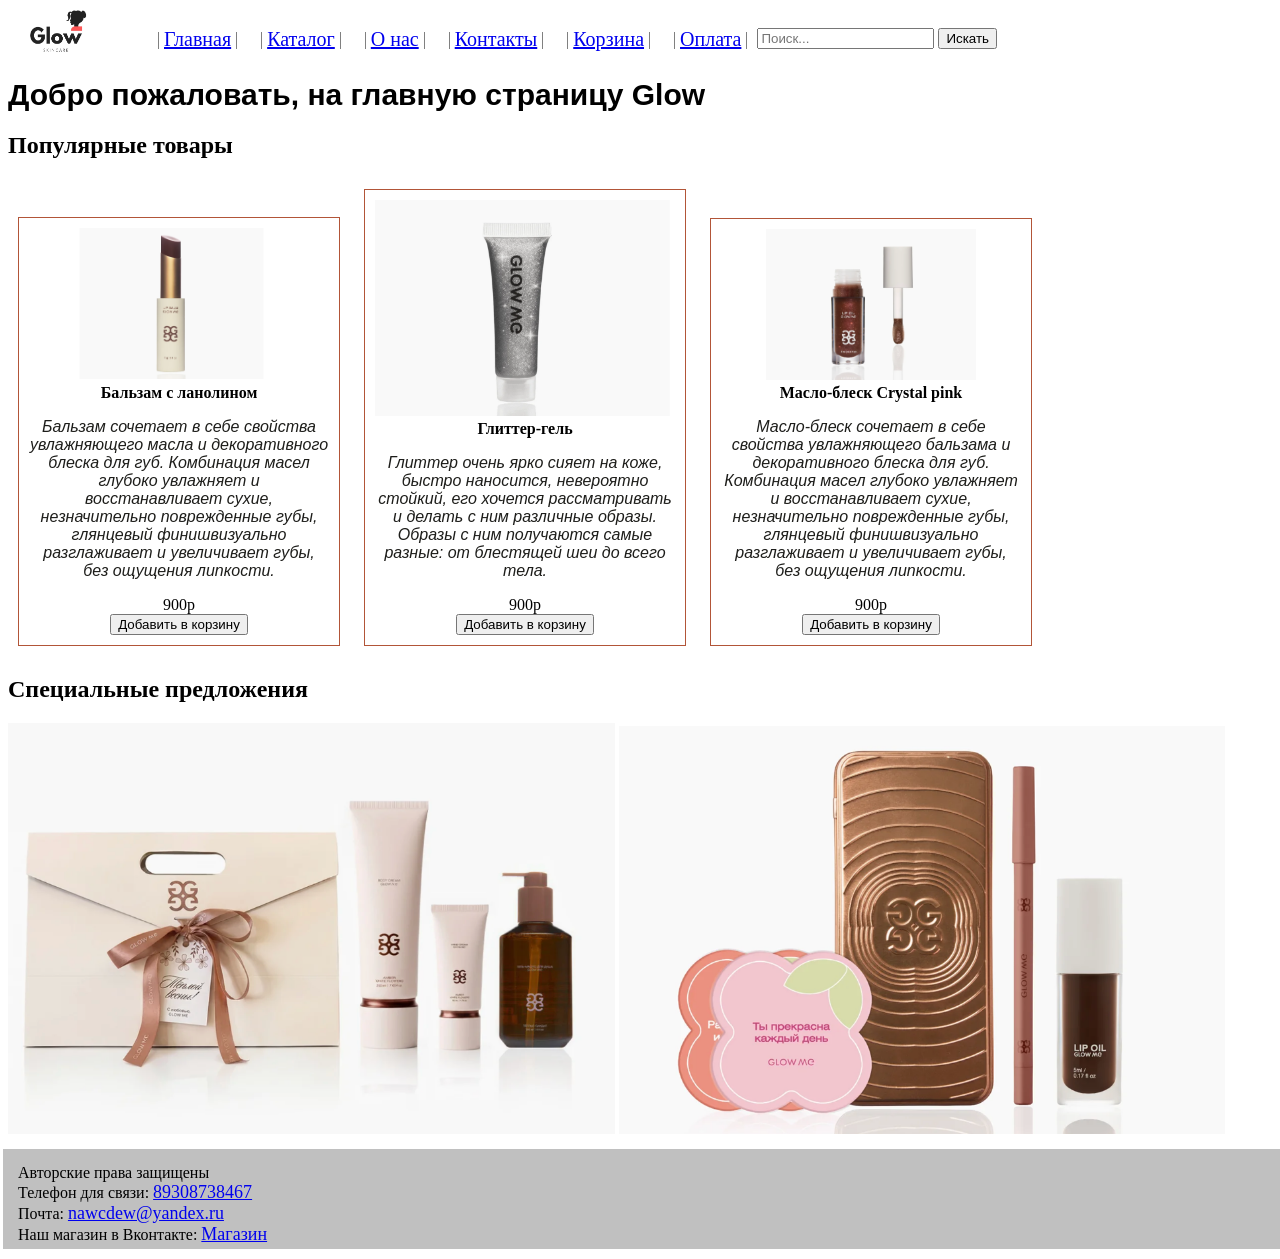
<file: index.html>
<!DOCTYPE html>
<html lang="en">
<head>
    <meta charset="UTF-8">
    <meta name="viewport" content="width=device-width, initial-scale=1.0">
    <meta name="description" content="Масла‑блески GLOW, бальзамы и глиттеры:
    уход + сияние.">
    <title>Glow me</title>
    <link rel="stylesheet" href="style.css">
    
</head>
<body>
    <header>
        <img class="C" src="./images/23.webp" alt="">
        <nav>
        <ul>
           <li><a href="#">Главная</a></li>
           <li><a href="#">Каталог</a></li>
           <li><a href="#">О нас</a></li>
           <li><a href="#">Контакты</a></li>
           <li><a href="#">Корзина</a></li>
           <li><a href="info.html">Оплата</a></li>
           </ul>
           </nav>
            <form action="/search" method="get">  
            <input type="text" name="query" placeholder="Поиск...">  
            <button type="submit">Искать</button>  
            </form>  
    </header>
    <main>
    <h1>Добро пожаловать, на главную страницу Glow</h1>
    <section id="Popular">
        <h2>Популярные товары</h2>
        <article>
            <a href="./product.html"><img class="K" src="./images/гигиеничка.png" alt=""></a>
            <br>
            <b >Бальзам с ланолином</b>

            <p><i >
                Бальзам сочетает в себе свойства увлажняющего масла и декоративного
                блеска для губ. Комбинация масел глубоко увлажняет и 
                восстанавливает сухие, незначительно поврежденные губы,
                глянцевый финишвизуально разглаживает и увеличивает губы,
                без ощущения липкости.
            </i>
            </p>
            <div>900р</div>
            <button type="button">Добавить в корзину</button>
        </article>
        <article id="top">
            <img class="K" src="./images/глитер.png" alt="">
            <br>
            <b >Глиттер-гель</b>

            <p><i >
                Глиттер очень ярко сияет на коже, быстро наносится, невероятно стойкий,
                его хочется рассматривать и делать с ним различные образы. Образы с ним 
                получаются самые разные: от блестящей шеи до всего тела.
            </i>
            </p>
            <div>900р</div>
            <button type="button">Добавить в корзину</button>
        </article>
        <article>
            <img class="K" src="./images/масло2.png" alt="">
            <br>
            <b >Масло-блеск Crystal pink</b>

            <p><i >
                Масло-блеск сочетает в себе свойства увлажняющего бальзама и декоративного
                блеска для губ. Комбинация масел глубоко увлажняет и 
                восстанавливает сухие, незначительно поврежденные губы,
                глянцевый финишвизуально разглаживает и увеличивает губы,
                без ощущения липкости.
            </i></p>
            <div>900р</div>
            <button type="button">Добавить в корзину</button>
        </article>
    </section>
    <section id="Special">
        <h2>Специальные предложения</h2>
        
            <a href="https://glowme.ru/catalog/tproduct/616728189372-podarochnii-nabor-3-v-1"><img class="Nabor" src="./images/набор.png" alt=""></a>
         
            <a href="https://glowme.ru/catalog/tproduct/583111587792-nabor-maslo-blesk-brownie-i-karandash-dl"><img class="Nabor" src="./images/набор 2.png" alt=""></a>
       
    </section>
    </main>
    <footer>
        <div>Авторские права защищены</div>
        <div class="cont">
        <div>Телефон для связи: <a href="tel:89308738467">89308738467</a></div>
        <div>Почта: <a href="mailto:nawcdew@yandex.ru">nawcdew@yandex.ru</a></div>
        <div>Наш магазин в Вконтакте: <a href="https://vk.com/feed">Магазин</a></div>
        </div>
    </footer>
</body>
</html>
</file>
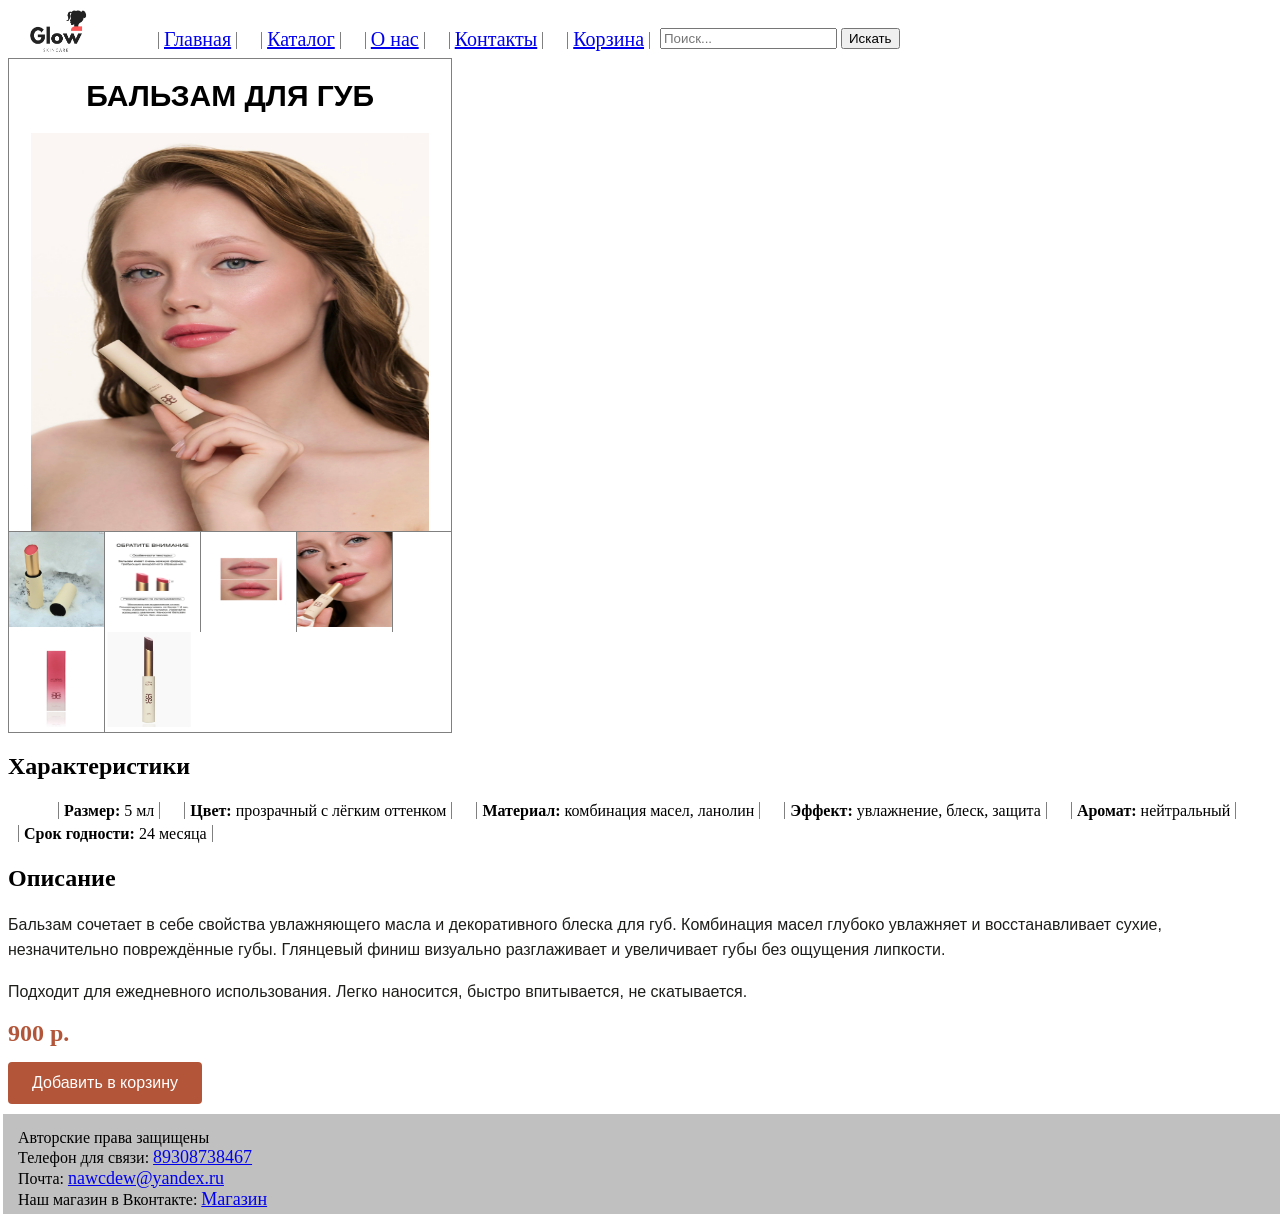
<file: page1.html>
<!DOCTYPE html>
<html lang="en">
<head>
    <meta charset="UTF-8">
    <meta name="viewport" content="width=device-width, initial-scale=1.0">
    <meta name="description" content="Масла‑блески GLOW, бальзамы и глиттеры:
    уход + сияние.">
    <title>Glow me</title>
    <link rel="stylesheet" href="style.css">
    
</head>
<body>
    <header>
        <img class="C" src="./images/23.webp" alt="">
        <nav>
        <ul>
           <li><a href="#">Главная</a></li>
           <li><a href="#">Каталог</a></li>
           <li><a href="#">О нас</a></li>
           <li><a href="#">Контакты</a></li>
           <li><a href="#">Корзина</a></li>
           </ul>
           </nav>
            <form action="/search" method="get">  
            <input type="text" name="query" placeholder="Поиск...">  
            <button type="submit">Искать</button>  
            </form>  
    </header>
    <main>
        <div class="container">
        <h1>Бальзам для губ</h1>
        <img src="./images/pr2.jpg.webp" alt="">
        
    </div>

    <div class="gallery">
        <a href="./page2.html"><img src="./images/pr10.jpg" alt=""></a>
        <a href="./page3.html"><img src="./images/pr3.jpg.webp" alt=""></a>
        <a href="./page4.html"><img src="./images/pr4.jpg.webp" alt=""></a>
        <a href="./page5.html"><img src="./images/pr5.jpg" alt=""></a>
        <a href="./page6.html"><img src="./images/pr6.jpg" alt=""></a>
        <a href="./product.html"><img src="./images/гигиеничка.png" alt=""></a>
   
    </div>

<section class="product-specs">
            <h2>Характеристики</h2>
            <ul>
                <li><strong>Размер:</strong> 5 мл</li>
                <li><strong>Цвет:</strong> прозрачный с лёгким оттенком</li>
                <li><strong>Материал:</strong> комбинация масел, ланолин</li>
                <li><strong>Эффект:</strong> увлажнение, блеск, защита</li>
                <li><strong>Аромат:</strong> нейтральный</li>
                <li><strong>Срок годности:</strong> 24 месяца</li>
            </ul>
        </section>

        <section class="product-description">
            <h2>Описание</h2>
            <p>Бальзам сочетает в себе свойства увлажняющего масла и декоративного блеска для губ. Комбинация масел глубоко увлажняет и восстанавливает сухие, незначительно повреждённые губы. Глянцевый финиш визуально разглаживает и увеличивает губы без ощущения липкости.</p>
            <p>Подходит для ежедневного использования. Легко наносится, быстро впитывается, не скатывается.</p>
        </section>

    
        <section class="product-actions">
            <div class="price">900 р.</div>
            <button type="button" onclick="addToCart()">Добавить в корзину</button>
        </section>


    </main>
    <footer>
        <div>Авторские права защищены</div>
        <div class="cont">
        <div>Телефон для связи: <a href="tel:89308738467">89308738467</a></div>
        <div>Почта: <a href="mailto:nawcdew@yandex.ru">nawcdew@yandex.ru</a></div>
        <div>Наш магазин в Вконтакте: <a href="https://vk.com/feed">Магазин</a></div>
        </div>
    </footer>
</body>
</html>
</file>
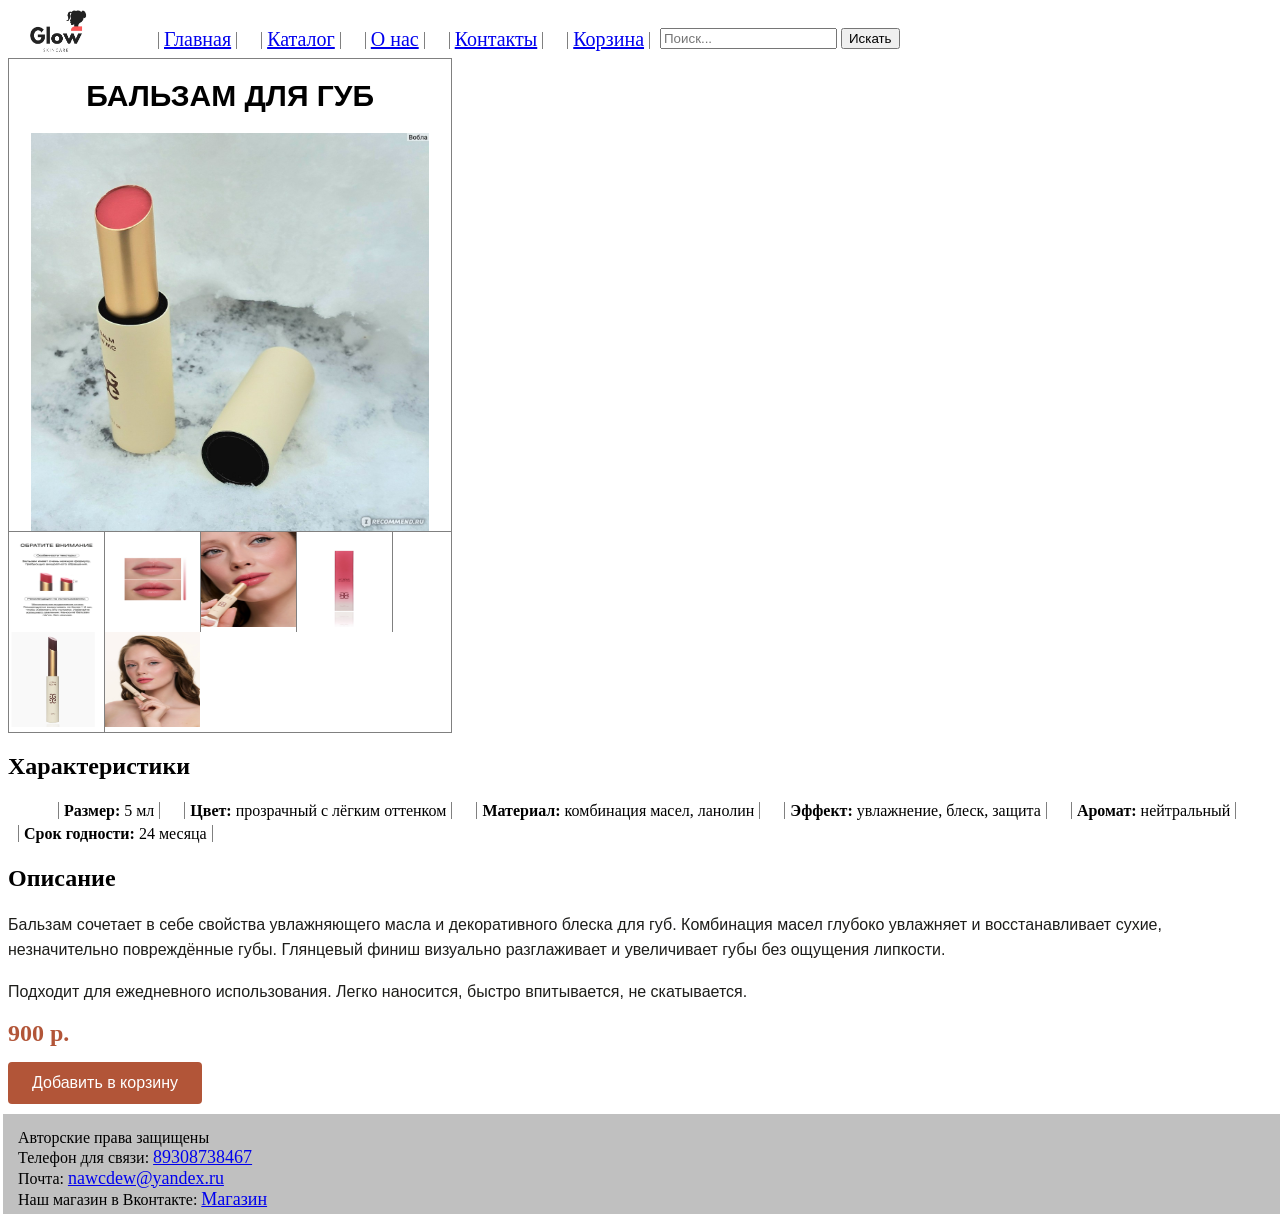
<file: page2.html>
<!DOCTYPE html>
<html lang="en">
<head>
    <meta charset="UTF-8">
    <meta name="viewport" content="width=device-width, initial-scale=1.0">
    <meta name="description" content="Масла‑блески GLOW, бальзамы и глиттеры:
    уход + сияние.">
    <title>Glow me</title>
    <link rel="stylesheet" href="style.css">
    
</head>
<body>
    <header>
        <img class="C" src="./images/23.webp" alt="">
        <nav>
        <ul>
           <li><a href="#">Главная</a></li>
           <li><a href="#">Каталог</a></li>
           <li><a href="#">О нас</a></li>
           <li><a href="#">Контакты</a></li>
           <li><a href="#">Корзина</a></li>
           </ul>
           </nav>
            <form action="/search" method="get">  
            <input type="text" name="query" placeholder="Поиск...">  
            <button type="submit">Искать</button>  
            </form>  
    </header>
    <main>
        <div class="container">
        <h1>Бальзам для губ</h1>
        <img src="./images/pr10.jpg" alt="">
        
        
    </div>

    <div class="gallery">
        <a href="./page3.html"><img src="./images/pr3.jpg.webp" alt=""></a>
        <a href="./page4.html"><img src="./images/pr4.jpg.webp" alt=""></a>
        <a href="./page5.html"><img src="./images/pr5.jpg" alt=""></a>
        <a href="./page6.html"><img src="./images/pr6.jpg" alt=""></a>
        <a href="./product.html"><img src="./images/гигиеничка.png" alt=""></a>
        <a href="./page1.html"><img src="./images/pr2.jpg.webp" alt=""></a>
   
    </div>

<section class="product-specs">
            <h2>Характеристики</h2>
            <ul>
                <li><strong>Размер:</strong> 5 мл</li>
                <li><strong>Цвет:</strong> прозрачный с лёгким оттенком</li>
                <li><strong>Материал:</strong> комбинация масел, ланолин</li>
                <li><strong>Эффект:</strong> увлажнение, блеск, защита</li>
                <li><strong>Аромат:</strong> нейтральный</li>
                <li><strong>Срок годности:</strong> 24 месяца</li>
            </ul>
        </section>

        <section class="product-description">
            <h2>Описание</h2>
            <p>Бальзам сочетает в себе свойства увлажняющего масла и декоративного блеска для губ. Комбинация масел глубоко увлажняет и восстанавливает сухие, незначительно повреждённые губы. Глянцевый финиш визуально разглаживает и увеличивает губы без ощущения липкости.</p>
            <p>Подходит для ежедневного использования. Легко наносится, быстро впитывается, не скатывается.</p>
        </section>

    
        <section class="product-actions">
            <div class="price">900 р.</div>
            <button type="button" onclick="addToCart()">Добавить в корзину</button>
        </section>


    </main>
    <footer>
        <div>Авторские права защищены</div>
        <div class="cont">
        <div>Телефон для связи: <a href="tel:89308738467">89308738467</a></div>
        <div>Почта: <a href="mailto:nawcdew@yandex.ru">nawcdew@yandex.ru</a></div>
        <div>Наш магазин в Вконтакте: <a href="https://vk.com/feed">Магазин</a></div>
        </div>
    </footer>
</body>
</html>
</file>
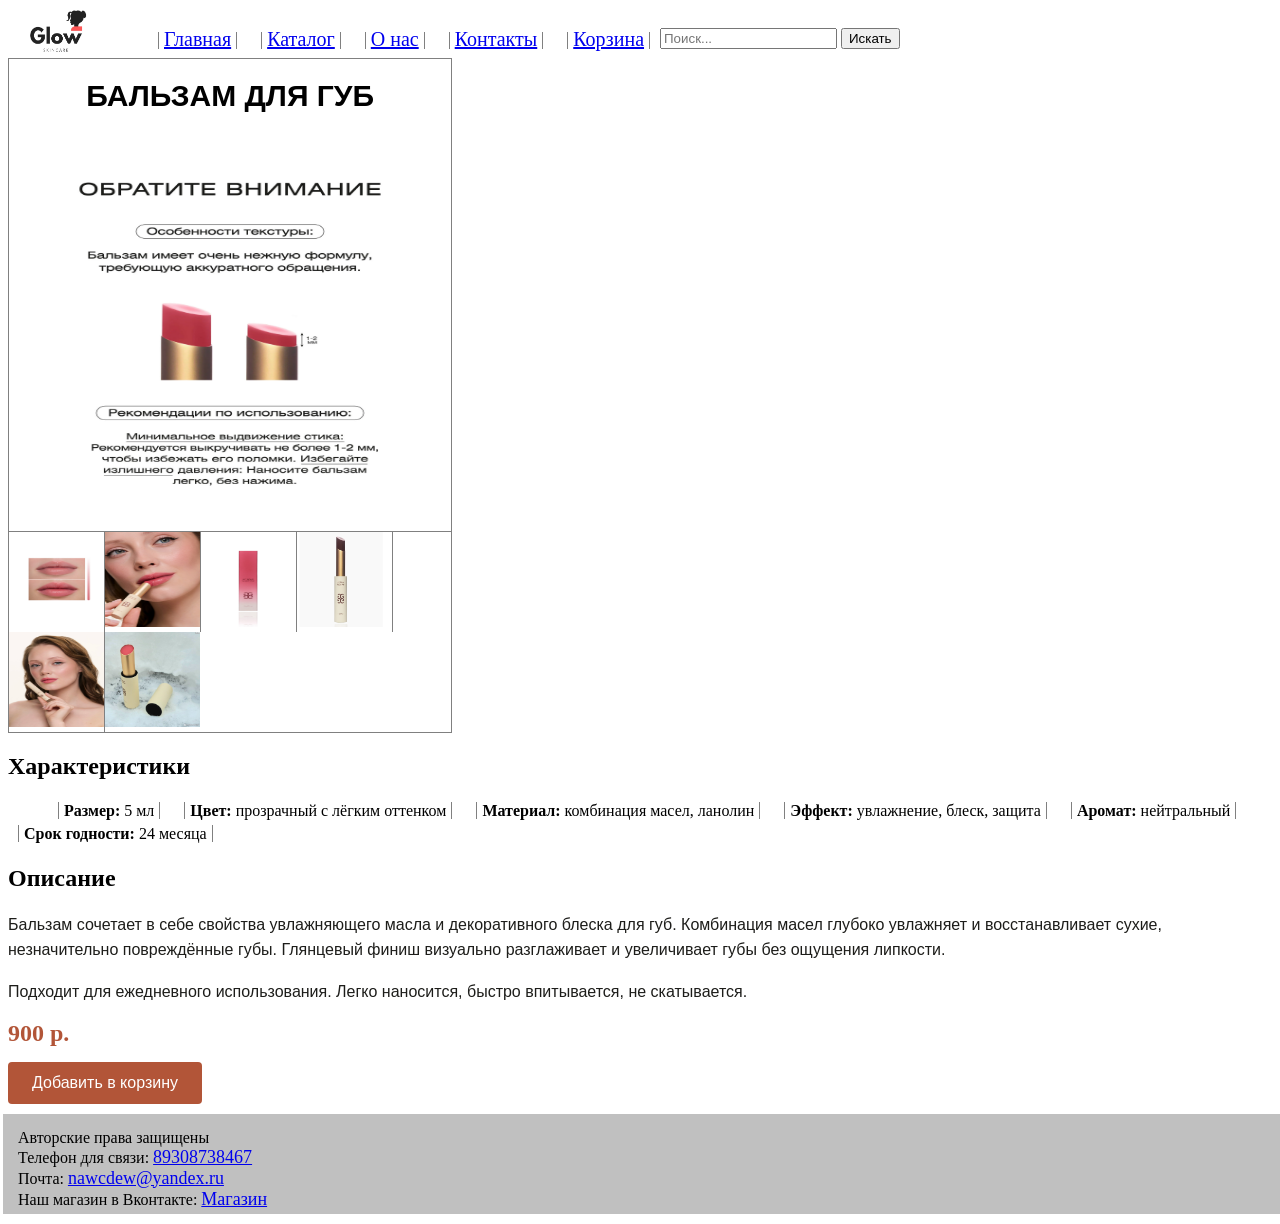
<file: page3.html>
<!DOCTYPE html>
<html lang="en">
<head>
    <meta charset="UTF-8">
    <meta name="viewport" content="width=device-width, initial-scale=1.0">
    <meta name="description" content="Масла‑блески GLOW, бальзамы и глиттеры:
    уход + сияние.">
    <title>Glow me</title>
    <link rel="stylesheet" href="style.css">
    
</head>
<body>
    <header>
        <img class="C" src="./images/23.webp" alt="">
        <nav>
        <ul>
           <li><a href="#">Главная</a></li>
           <li><a href="#">Каталог</a></li>
           <li><a href="#">О нас</a></li>
           <li><a href="#">Контакты</a></li>
           <li><a href="#">Корзина</a></li>
           </ul>
           </nav>
            <form action="/search" method="get">  
            <input type="text" name="query" placeholder="Поиск...">  
            <button type="submit">Искать</button>  
            </form>  
    </header>
    <main>
        <div class="container">
        <h1>Бальзам для губ</h1>
        <img src="./images/pr3.jpg.webp" alt="">
        
        
    </div>

    <div class="gallery">
        <a href="./page4.html"><img src="./images/pr4.jpg.webp" alt=""></a>
        <a href="./page5.html"><img src="./images/pr5.jpg" alt=""></a>
        <a href="./page6.html"><img src="./images/pr6.jpg" alt=""></a>
        <a href="./product.html"><img src="./images/гигиеничка.png" alt=""></a>
        <a href="./page1.html"><img src="./images/pr2.jpg.webp" alt=""></a>
        <a href="./page2.html"><img src="./images/pr10.jpg" alt=""></a>
   
    </div>

<section class="product-specs">
            <h2>Характеристики</h2>
            <ul>
                <li><strong>Размер:</strong> 5 мл</li>
                <li><strong>Цвет:</strong> прозрачный с лёгким оттенком</li>
                <li><strong>Материал:</strong> комбинация масел, ланолин</li>
                <li><strong>Эффект:</strong> увлажнение, блеск, защита</li>
                <li><strong>Аромат:</strong> нейтральный</li>
                <li><strong>Срок годности:</strong> 24 месяца</li>
            </ul>
        </section>

        <section class="product-description">
            <h2>Описание</h2>
            <p>Бальзам сочетает в себе свойства увлажняющего масла и декоративного блеска для губ. Комбинация масел глубоко увлажняет и восстанавливает сухие, незначительно повреждённые губы. Глянцевый финиш визуально разглаживает и увеличивает губы без ощущения липкости.</p>
            <p>Подходит для ежедневного использования. Легко наносится, быстро впитывается, не скатывается.</p>
        </section>

    
        <section class="product-actions">
            <div class="price">900 р.</div>
            <button type="button" onclick="addToCart()">Добавить в корзину</button>
        </section>


    </main>
    <footer>
        <div>Авторские права защищены</div>
        <div class="cont">
        <div>Телефон для связи: <a href="tel:89308738467">89308738467</a></div>
        <div>Почта: <a href="mailto:nawcdew@yandex.ru">nawcdew@yandex.ru</a></div>
        <div>Наш магазин в Вконтакте: <a href="https://vk.com/feed">Магазин</a></div>
        </div>
    </footer>
</body>
</html>
</file>
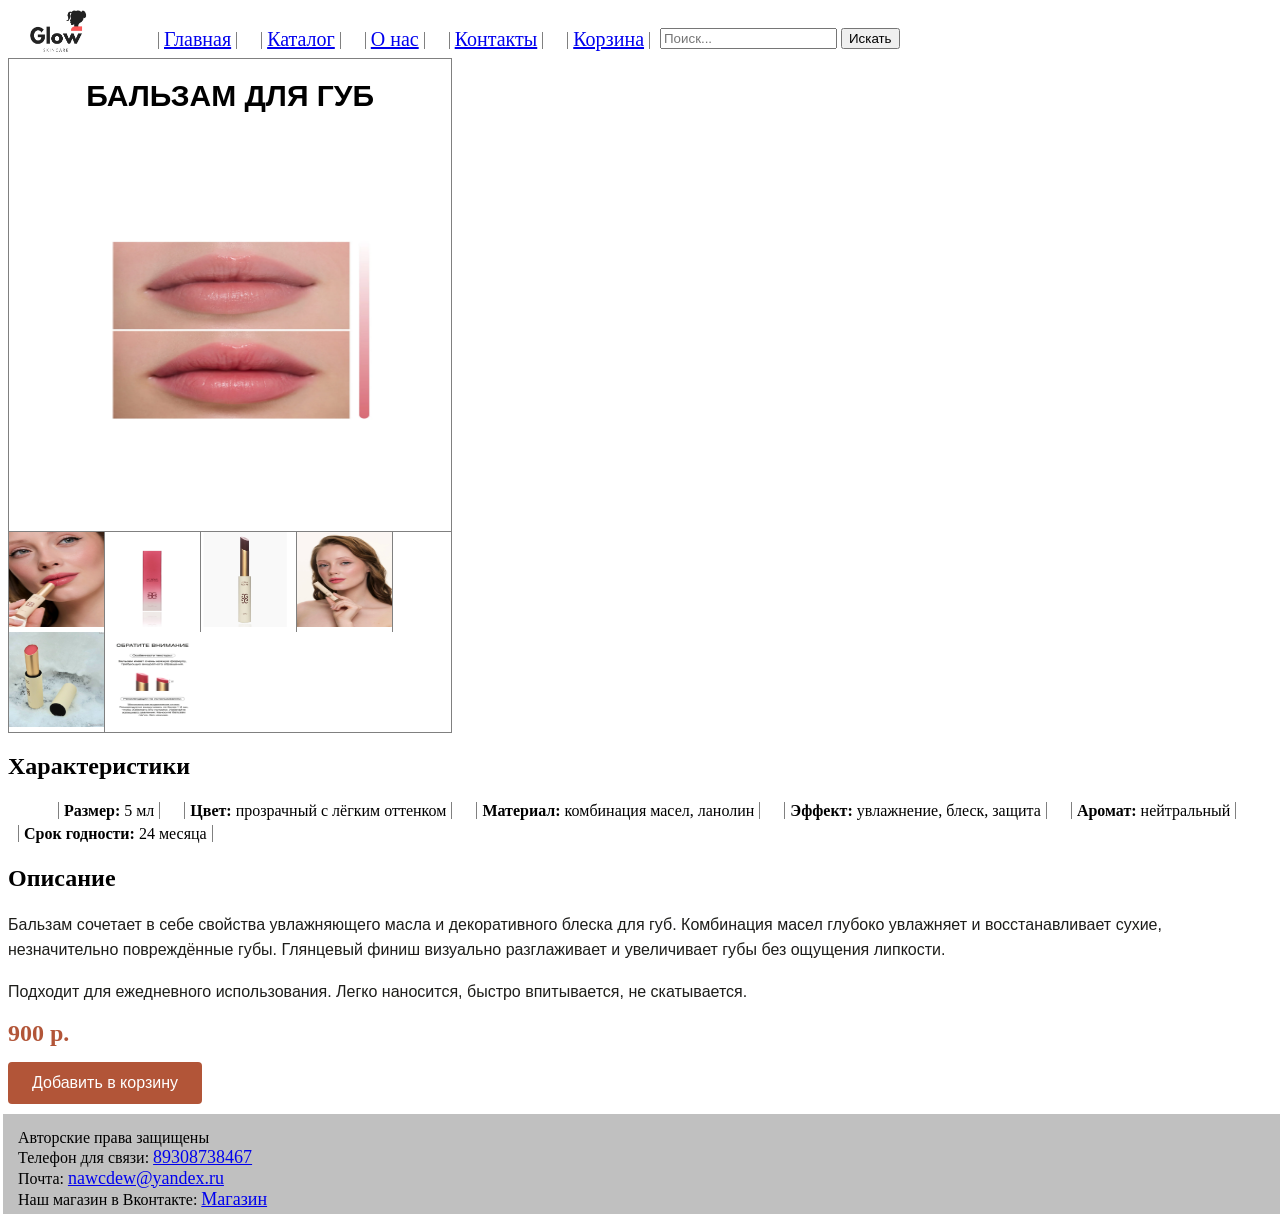
<file: page4.html>
<!DOCTYPE html>
<html lang="en">
<head>
    <meta charset="UTF-8">
    <meta name="viewport" content="width=device-width, initial-scale=1.0">
    <meta name="description" content="Масла‑блески GLOW, бальзамы и глиттеры:
    уход + сияние.">
    <title>Glow me</title>
    <link rel="stylesheet" href="style.css">
    
</head>
<body>
    <header>
        <img class="C" src="./images/23.webp" alt="">
        <nav>
        <ul>
           <li><a href="#">Главная</a></li>
           <li><a href="#">Каталог</a></li>
           <li><a href="#">О нас</a></li>
           <li><a href="#">Контакты</a></li>
           <li><a href="#">Корзина</a></li>
           </ul>
           </nav>
            <form action="/search" method="get">  
            <input type="text" name="query" placeholder="Поиск...">  
            <button type="submit">Искать</button>  
            </form>  
    </header>
    <main>
        <div class="container">
        <h1>Бальзам для губ</h1>
        <img src="./images/pr4.jpg.webp" alt="">
        
        
        
    </div>

    <div class="gallery">
        <a href="./page5.html"><img src="./images/pr5.jpg" alt=""></a>
        <a href="./page6.html"><img src="./images/pr6.jpg" alt=""></a>
        <a href="./product.html"><img src="./images/гигиеничка.png" alt=""></a>
        <a href="./page1.html"><img src="./images/pr2.jpg.webp" alt=""></a>
        <a href="./page2.html"><img src="./images/pr10.jpg" alt=""></a>
        <a href="./page3.html"><img src="./images/pr3.jpg.webp" alt=""></a>
    </div>

<section class="product-specs">
            <h2>Характеристики</h2>
            <ul>
                <li><strong>Размер:</strong> 5 мл</li>
                <li><strong>Цвет:</strong> прозрачный с лёгким оттенком</li>
                <li><strong>Материал:</strong> комбинация масел, ланолин</li>
                <li><strong>Эффект:</strong> увлажнение, блеск, защита</li>
                <li><strong>Аромат:</strong> нейтральный</li>
                <li><strong>Срок годности:</strong> 24 месяца</li>
            </ul>
        </section>

        <section class="product-description">
            <h2>Описание</h2>
            <p>Бальзам сочетает в себе свойства увлажняющего масла и декоративного блеска для губ. Комбинация масел глубоко увлажняет и восстанавливает сухие, незначительно повреждённые губы. Глянцевый финиш визуально разглаживает и увеличивает губы без ощущения липкости.</p>
            <p>Подходит для ежедневного использования. Легко наносится, быстро впитывается, не скатывается.</p>
        </section>

    
        <section class="product-actions">
            <div class="price">900 р.</div>
            <button type="button" onclick="addToCart()">Добавить в корзину</button>
        </section>


    </main>
    <footer>
        <div>Авторские права защищены</div>
        <div class="cont">
        <div>Телефон для связи: <a href="tel:89308738467">89308738467</a></div>
        <div>Почта: <a href="mailto:nawcdew@yandex.ru">nawcdew@yandex.ru</a></div>
        <div>Наш магазин в Вконтакте: <a href="https://vk.com/feed">Магазин</a></div>
        </div>
    </footer>
</body>
</html>
</file>
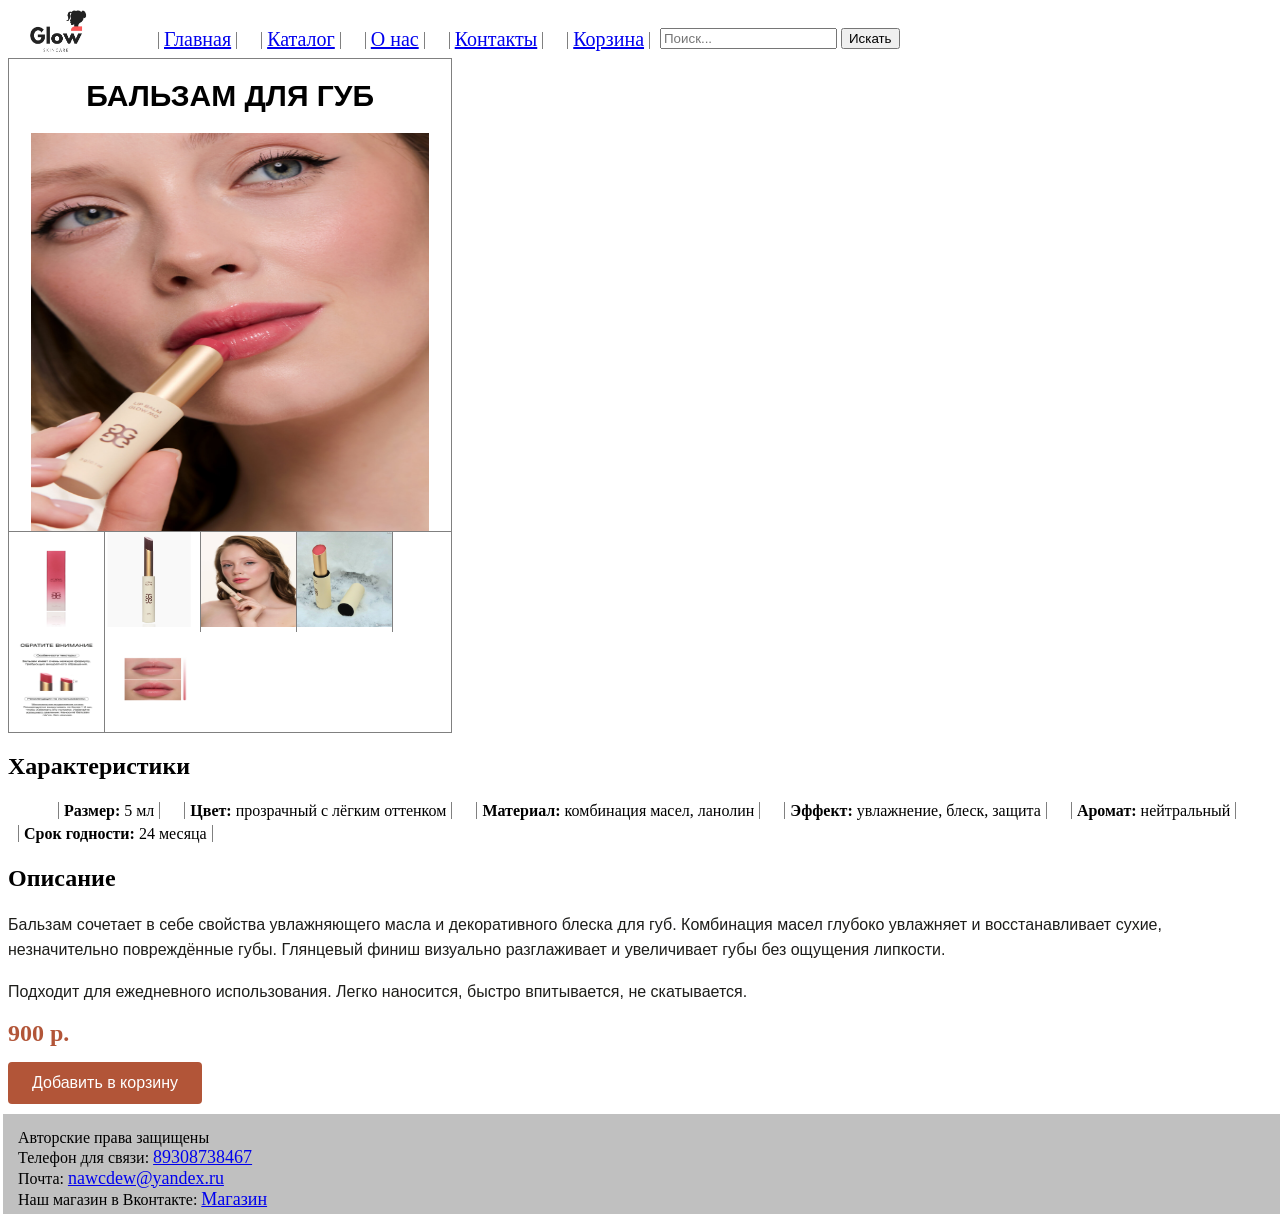
<file: page5.html>
<!DOCTYPE html>
<html lang="en">
<head>
    <meta charset="UTF-8">
    <meta name="viewport" content="width=device-width, initial-scale=1.0">
    <meta name="description" content="Масла‑блески GLOW, бальзамы и глиттеры:
    уход + сияние.">
    <title>Glow me</title>
    <link rel="stylesheet" href="style.css">
    
</head>
<body>
    <header>
        <img class="C" src="./images/23.webp" alt="">
        <nav>
        <ul>
           <li><a href="#">Главная</a></li>
           <li><a href="#">Каталог</a></li>
           <li><a href="#">О нас</a></li>
           <li><a href="#">Контакты</a></li>
           <li><a href="#">Корзина</a></li>
           </ul>
           </nav>
            <form action="/search" method="get">  
            <input type="text" name="query" placeholder="Поиск...">  
            <button type="submit">Искать</button>  
            </form>  
    </header>
    <main>
        <div class="container">
        <h1>Бальзам для губ</h1>
        <img src="./images/pr5.jpg" alt="">
        
        
        
        
    </div>

    <div class="gallery">
        <a href="./page6.html"><img src="./images/pr6.jpg" alt=""></a>
        <a href="./product.html"><img src="./images/гигиеничка.png" alt=""></a>
        <a href="./page1.html"><img src="./images/pr2.jpg.webp" alt=""></a>
        <a href="./page2.html"><img src="./images/pr10.jpg" alt=""></a>
        <a href="./page3.html"><img src="./images/pr3.jpg.webp" alt=""></a>
        <a href="./page4.html"><img src="./images/pr4.jpg.webp" alt=""></a>
    </div>

<section class="product-specs">
            <h2>Характеристики</h2>
            <ul>
                <li><strong>Размер:</strong> 5 мл</li>
                <li><strong>Цвет:</strong> прозрачный с лёгким оттенком</li>
                <li><strong>Материал:</strong> комбинация масел, ланолин</li>
                <li><strong>Эффект:</strong> увлажнение, блеск, защита</li>
                <li><strong>Аромат:</strong> нейтральный</li>
                <li><strong>Срок годности:</strong> 24 месяца</li>
            </ul>
        </section>

        <section class="product-description">
            <h2>Описание</h2>
            <p>Бальзам сочетает в себе свойства увлажняющего масла и декоративного блеска для губ. Комбинация масел глубоко увлажняет и восстанавливает сухие, незначительно повреждённые губы. Глянцевый финиш визуально разглаживает и увеличивает губы без ощущения липкости.</p>
            <p>Подходит для ежедневного использования. Легко наносится, быстро впитывается, не скатывается.</p>
        </section>

    
        <section class="product-actions">
            <div class="price">900 р.</div>
            <button type="button" onclick="addToCart()">Добавить в корзину</button>
        </section>


    </main>
    <footer>
        <div>Авторские права защищены</div>
        <div class="cont">
        <div>Телефон для связи: <a href="tel:89308738467">89308738467</a></div>
        <div>Почта: <a href="mailto:nawcdew@yandex.ru">nawcdew@yandex.ru</a></div>
        <div>Наш магазин в Вконтакте: <a href="https://vk.com/feed">Магазин</a></div>
        </div>
    </footer>
</body>
</html>
</file>
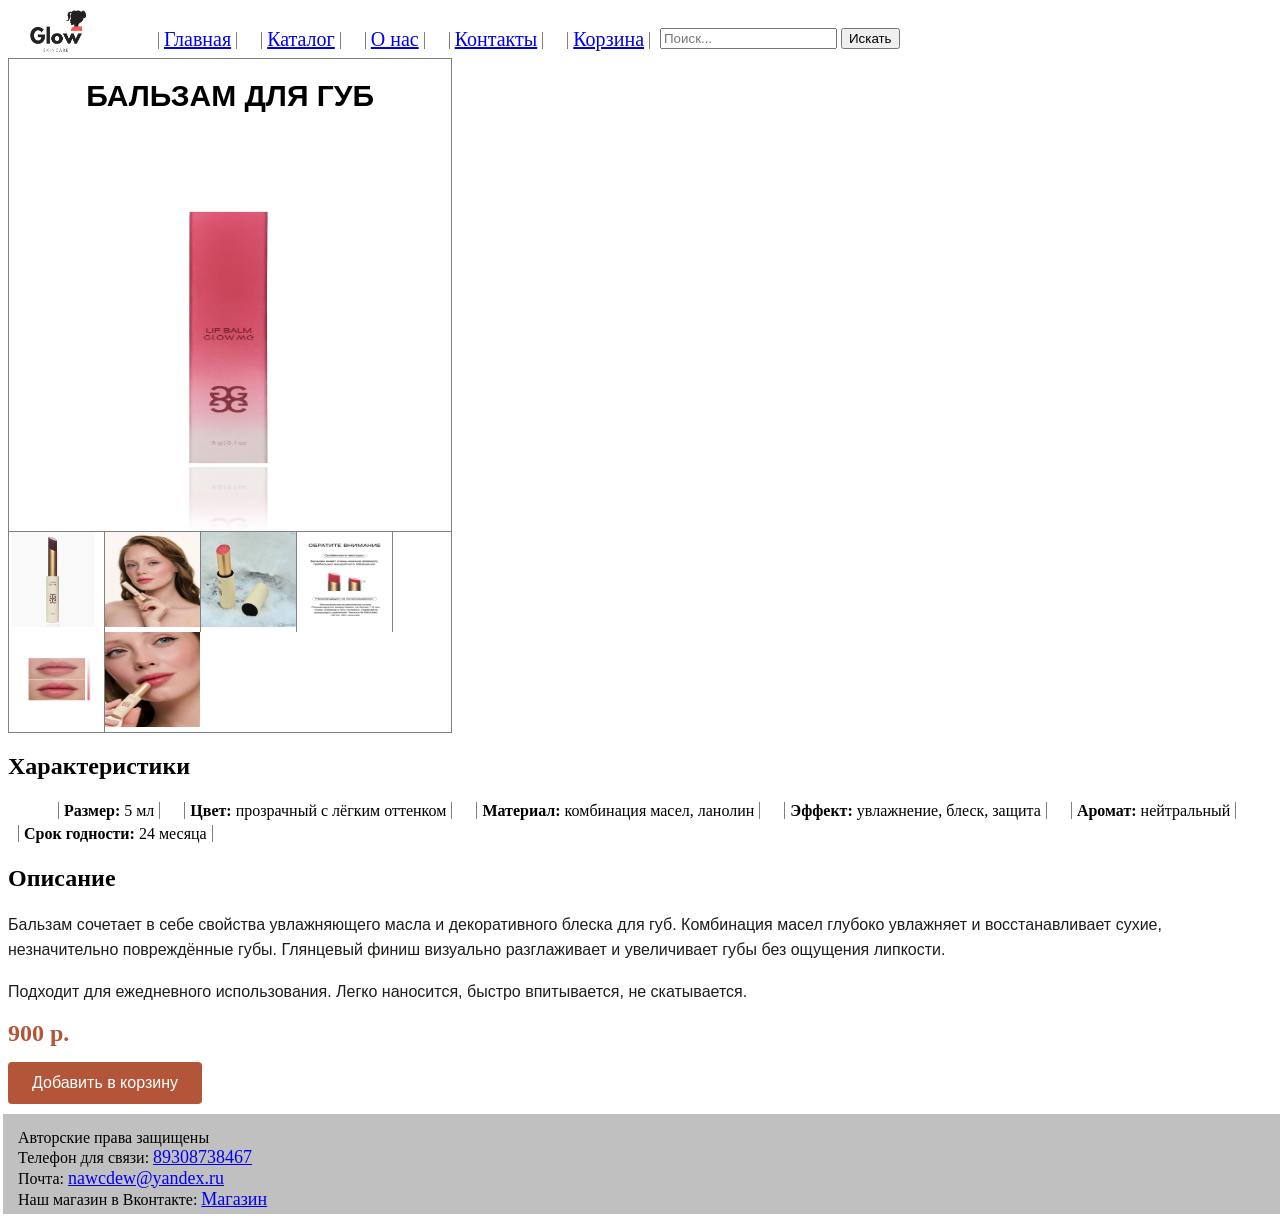
<file: page6.html>
<!DOCTYPE html>
<html lang="en">
<head>
    <meta charset="UTF-8">
    <meta name="viewport" content="width=device-width, initial-scale=1.0">
    <meta name="description" content="Масла‑блески GLOW, бальзамы и глиттеры:
    уход + сияние.">
    <title>Glow me</title>
    <link rel="stylesheet" href="style.css">
    
</head>
<body>
    <header>
        <img class="C" src="./images/23.webp" alt="">
        <nav>
        <ul>
           <li><a href="#">Главная</a></li>
           <li><a href="#">Каталог</a></li>
           <li><a href="#">О нас</a></li>
           <li><a href="#">Контакты</a></li>
           <li><a href="#">Корзина</a></li>
           </ul>
           </nav>
            <form action="/search" method="get">  
            <input type="text" name="query" placeholder="Поиск...">  
            <button type="submit">Искать</button>  
            </form>  
    </header>
    <main>
        <div class="container">
        <h1>Бальзам для губ</h1>
        <img src="./images/pr6.jpg" alt="">
        
        
        
        
        
    </div>

    <div class="gallery">
        <a href="./product.html"><img src="./images/гигиеничка.png" alt=""></a>
        <a href="./page1.html"><img src="./images/pr2.jpg.webp" alt=""></a>
        <a href="./page2.html"><img src="./images/pr10.jpg" alt=""></a>
        <a href="./page3.html"><img src="./images/pr3.jpg.webp" alt=""></a>
        <a href="./page4.html"><img src="./images/pr4.jpg.webp" alt=""></a>
        <a href="./page5.html"><img src="./images/pr5.jpg" alt=""></a>
    </div>

<section class="product-specs">
            <h2>Характеристики</h2>
            <ul>
                <li><strong>Размер:</strong> 5 мл</li>
                <li><strong>Цвет:</strong> прозрачный с лёгким оттенком</li>
                <li><strong>Материал:</strong> комбинация масел, ланолин</li>
                <li><strong>Эффект:</strong> увлажнение, блеск, защита</li>
                <li><strong>Аромат:</strong> нейтральный</li>
                <li><strong>Срок годности:</strong> 24 месяца</li>
            </ul>
        </section>

        <section class="product-description">
            <h2>Описание</h2>
            <p>Бальзам сочетает в себе свойства увлажняющего масла и декоративного блеска для губ. Комбинация масел глубоко увлажняет и восстанавливает сухие, незначительно повреждённые губы. Глянцевый финиш визуально разглаживает и увеличивает губы без ощущения липкости.</p>
            <p>Подходит для ежедневного использования. Легко наносится, быстро впитывается, не скатывается.</p>
        </section>

    
        <section class="product-actions">
            <div class="price">900 р.</div>
            <button type="button" onclick="addToCart()">Добавить в корзину</button>
        </section>


    </main>
    <footer>
        <div>Авторские права защищены</div>
        <div class="cont">
        <div>Телефон для связи: <a href="tel:89308738467">89308738467</a></div>
        <div>Почта: <a href="mailto:nawcdew@yandex.ru">nawcdew@yandex.ru</a></div>
        <div>Наш магазин в Вконтакте: <a href="https://vk.com/feed">Магазин</a></div>
        </div>
    </footer>
</body>
</html>
</file>
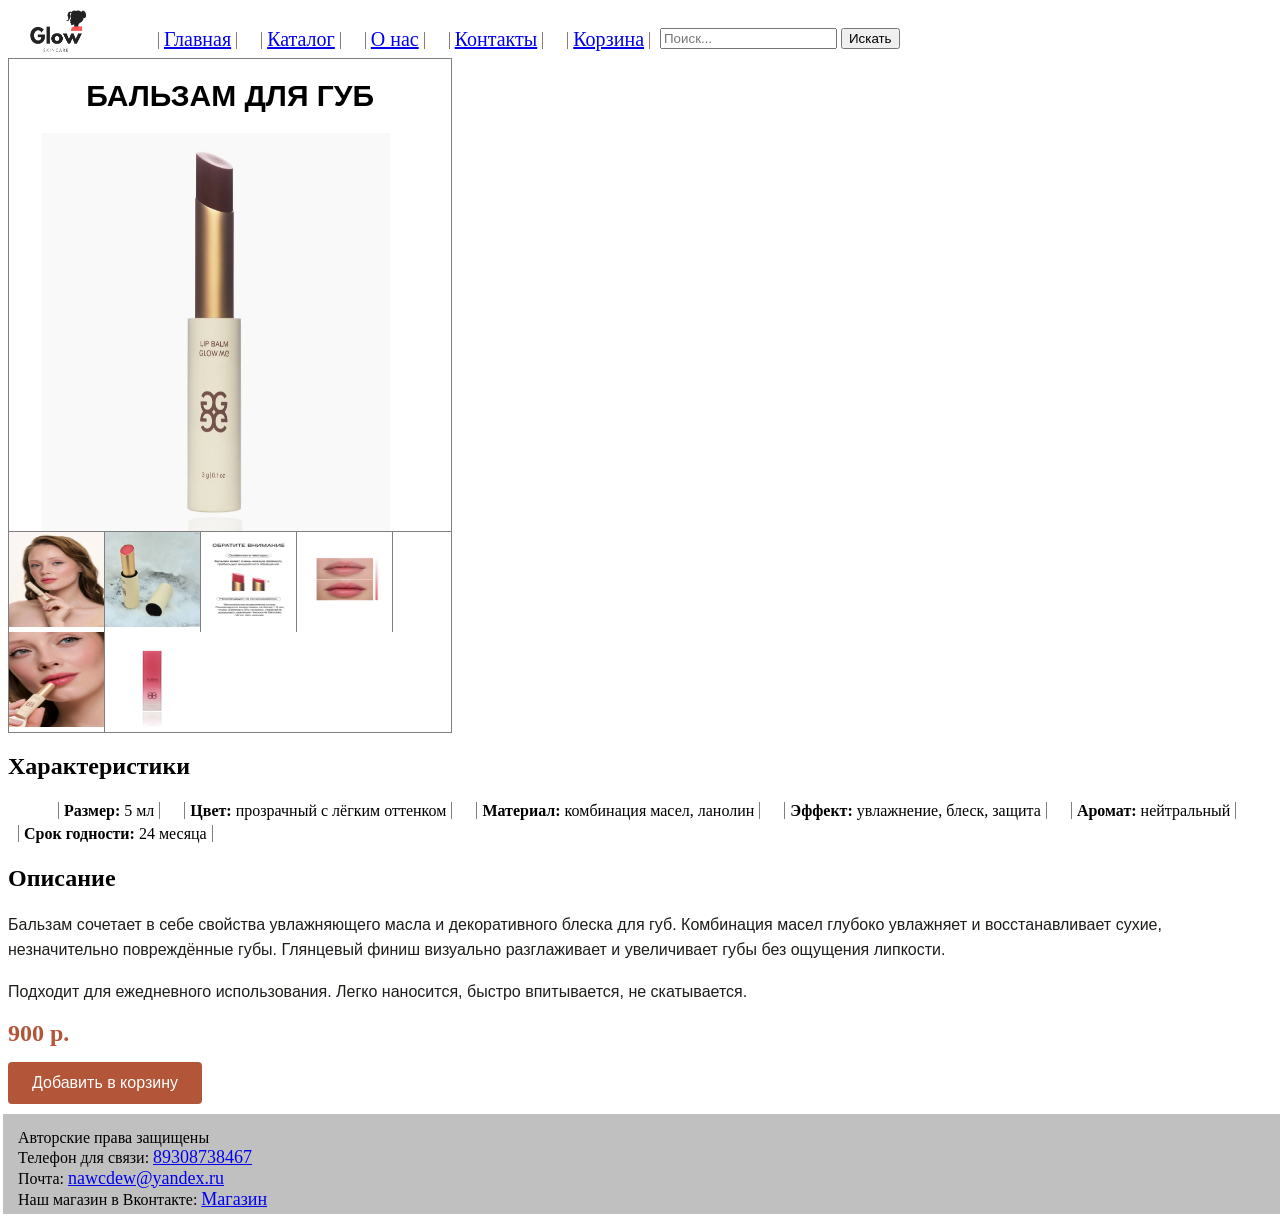
<file: product.html>
<!DOCTYPE html>
<html lang="en">
<head>
    <meta charset="UTF-8">
    <meta name="viewport" content="width=device-width, initial-scale=1.0">
    <meta name="description" content="Масла‑блески GLOW, бальзамы и глиттеры:
    уход + сияние.">
    <title>Glow me</title>
    <link rel="stylesheet" href="style.css">
    
</head>
<body>
    <header>
        <img class="C" src="./images/23.webp" alt="">
        <nav>
        <ul>
           <li><a href="#">Главная</a></li>
           <li><a href="#">Каталог</a></li>
           <li><a href="#">О нас</a></li>
           <li><a href="#">Контакты</a></li>
           <li><a href="#">Корзина</a></li>
           </ul>
           </nav>
            <form action="/search" method="get">  
            <input type="text" name="query" placeholder="Поиск...">  
            <button type="submit">Искать</button>  
            </form>  
    </header>
    <main>
        <div class="container">
        <h1>Бальзам для губ</h1>
        <img src="./images/гигиеничка.png" alt="">
    </div>

    <div class="gallery">
         <a href="./page1.html"><img src="./images/pr2.jpg.webp" alt=""></a>
        <a href="./page2.html"><img src="./images/pr10.jpg" alt=""></a>
        <a href="./page3.html"><img src="./images/pr3.jpg.webp" alt=""></a>
        <a href="./page4.html"><img src="./images/pr4.jpg.webp" alt=""></a>
        <a href="./page5.html"><img src="./images/pr5.jpg" alt=""></a>
        <a href="./page6.html"><img src="./images/pr6.jpg" alt=""></a>
   
    </div>

<section class="product-specs">
            <h2>Характеристики</h2>
            <ul>
                <li><strong>Размер:</strong> 5 мл</li>
                <li><strong>Цвет:</strong> прозрачный с лёгким оттенком</li>
                <li><strong>Материал:</strong> комбинация масел, ланолин</li>
                <li><strong>Эффект:</strong> увлажнение, блеск, защита</li>
                <li><strong>Аромат:</strong> нейтральный</li>
                <li><strong>Срок годности:</strong> 24 месяца</li>
            </ul>
        </section>

        <section class="product-description">
            <h2>Описание</h2>
            <p>Бальзам сочетает в себе свойства увлажняющего масла и декоративного блеска для губ. Комбинация масел глубоко увлажняет и восстанавливает сухие, незначительно повреждённые губы. Глянцевый финиш визуально разглаживает и увеличивает губы без ощущения липкости.</p>
            <p>Подходит для ежедневного использования. Легко наносится, быстро впитывается, не скатывается.</p>
        </section>

    
        <section class="product-actions">
            <div class="price">900 р.</div>
            <button type="button" onclick="addToCart()">Добавить в корзину</button>
        </section>


    </main>
    <footer>
        <div>Авторские права защищены</div>
        <div class="cont">
        <div>Телефон для связи: <a href="tel:89308738467">89308738467</a></div>
        <div>Почта: <a href="mailto:nawcdew@yandex.ru">nawcdew@yandex.ru</a></div>
        <div>Наш магазин в Вконтакте: <a href="https://vk.com/feed">Магазин</a></div>
        </div>
    </footer>
</body>
</html>
</file>
<file: style.css>
@font-face {
    font-family: 'Heebo';
    src: url('./fonts/Heebo-Light.woff2') format('wolf2');
    font-weight: 300;
    font-style: normal;
    font-display: swap;
}

        .C{
            margin-top: -30px;
            width: 100px;
            height: 80px;
        }
        ul, li, nav, section{
            display: inline;
        }
        header nav, header input{
            margin-top: 20px;
        }
        header{
            display: flex;
            vertical-align: top;
        }
        li{

            margin: 10px;
            padding: 0 5px;
            border-right: 1px solid gray;
            border-left: 1px solid gray;
        }

    
        .K{
            width: 70%;
            height: 70%;
        }
        #top img{
            width: 100%;
            height: 100%;
        }
       #Popular article{
        display: inline-block;
        width: 300px;
        text-align: center;
        border: 1px solid #B25538;
        padding: 10px;
        margin: 10px;
       }

       i{
        text-align: center;
        display: block;
       }
       .Nabor{
        width: 48%;
            height: 48%;
       }
      footer{
        margin:10px;
        background-color: Silver;
        height: 70px;
        width: 100vw;
        margin-left: -5px;
        padding: 15px;
      }
      .footer div{
        margin-top:20px;
        text-align: center;
        display: inline-block;
      }
      h1{
        font-family:sans-serif;
        font-size: 30px;
        color: black;
      }
      p{
         font-family: "Heebo", sans-serif;
            font-optical-sizing: auto;
            font-weight: 300;
            font-style: normal;
        color: rgb(29, 29, 26);
      }
      a{
        font-size: 20px;
      }

      footer a {
        font-size: 18px;
      }

      footer a:hover,
      header a:hover {
        color: rgb(80, 8, 21);
      } 

.gallery a img {
    width: 95px;
    aspect-ratio: 1;
}

.container img {
    width: 90%;
    aspect-ratio: 1;
    display: block;
    margin: 0 auto;
}

.container h1 {
    text-transform: uppercase;
}

.container {
    border: 1px solid gray;
    width: 35%;
    height: 50%;
    text-align: center;
}

.gallery {
    width: 35%;
    font-size: 0;
    border: 1px solid gray;
    border-top: 0px;
}

.gallery a {
    display: inline-block;
    border-top: 0;
    padding: 0;
    margin: 0;
}

.gallery a:not(:last-child) {

    border-right: 1px solid gray;

}

.gallery a:hover {
     background-color: rgb(232, 185, 154);
}

.gallery img:hover {
     width: 100px;
    aspect-ratio: 1;
}


.product-specs li {
    margin-bottom: 8px;
    line-height: 1.4;
}

.product-description p {
    line-height: 1.6;
    margin-bottom: 15px;
}

.product-actions {
    margin: 30px 0;
}

.price {
    font-size: 24px;
    font-weight: bold;
    color: #B25538;
    margin-bottom: 15px;
}

.product-actions button {
    background-color: #B25538;
    color: white;
    border: none;
    padding: 12px 24px;
    font-size: 16px;
    border-radius: 4px;
    cursor: pointer;
}

.product-actions button:hover {
    background-color: #9a442d;
}

.methods {
    display: flex;
    flex-wrap: wrap;
    gap: 1.8rem;
    justify-content: space-between;
}

.payment-item {
    flex: 1;
    width: 220px;
    border-radius: 5%;
    padding: 20px;
    border: 1px solid gray;
}

.info-note {
            margin-top: 20px;
        }

.delivery-container{
            overflow-x: auto;
            border-radius: 20px;
            border: 1px solid #e2e8f0;
            background: white;
        }

        .delivery-table {
            width: 100%;
            border-collapse: collapse;
            font-size: 1rem;
            min-width: 500px;
        }

        .delivery-table th,
        .delivery-table td {
            padding: 20px;
            text-align: left;
            border-bottom: 1px solid #e2e8f0;
        }

        .delivery-table th {
            background-color: #f1f5f9;
            font-weight: 700;
            color: #0f172a;
            font-size: 1.05rem;
        }

        

        .delivery-table tr:hover td {
            background-color: #fef9e8;
        }
</file>
